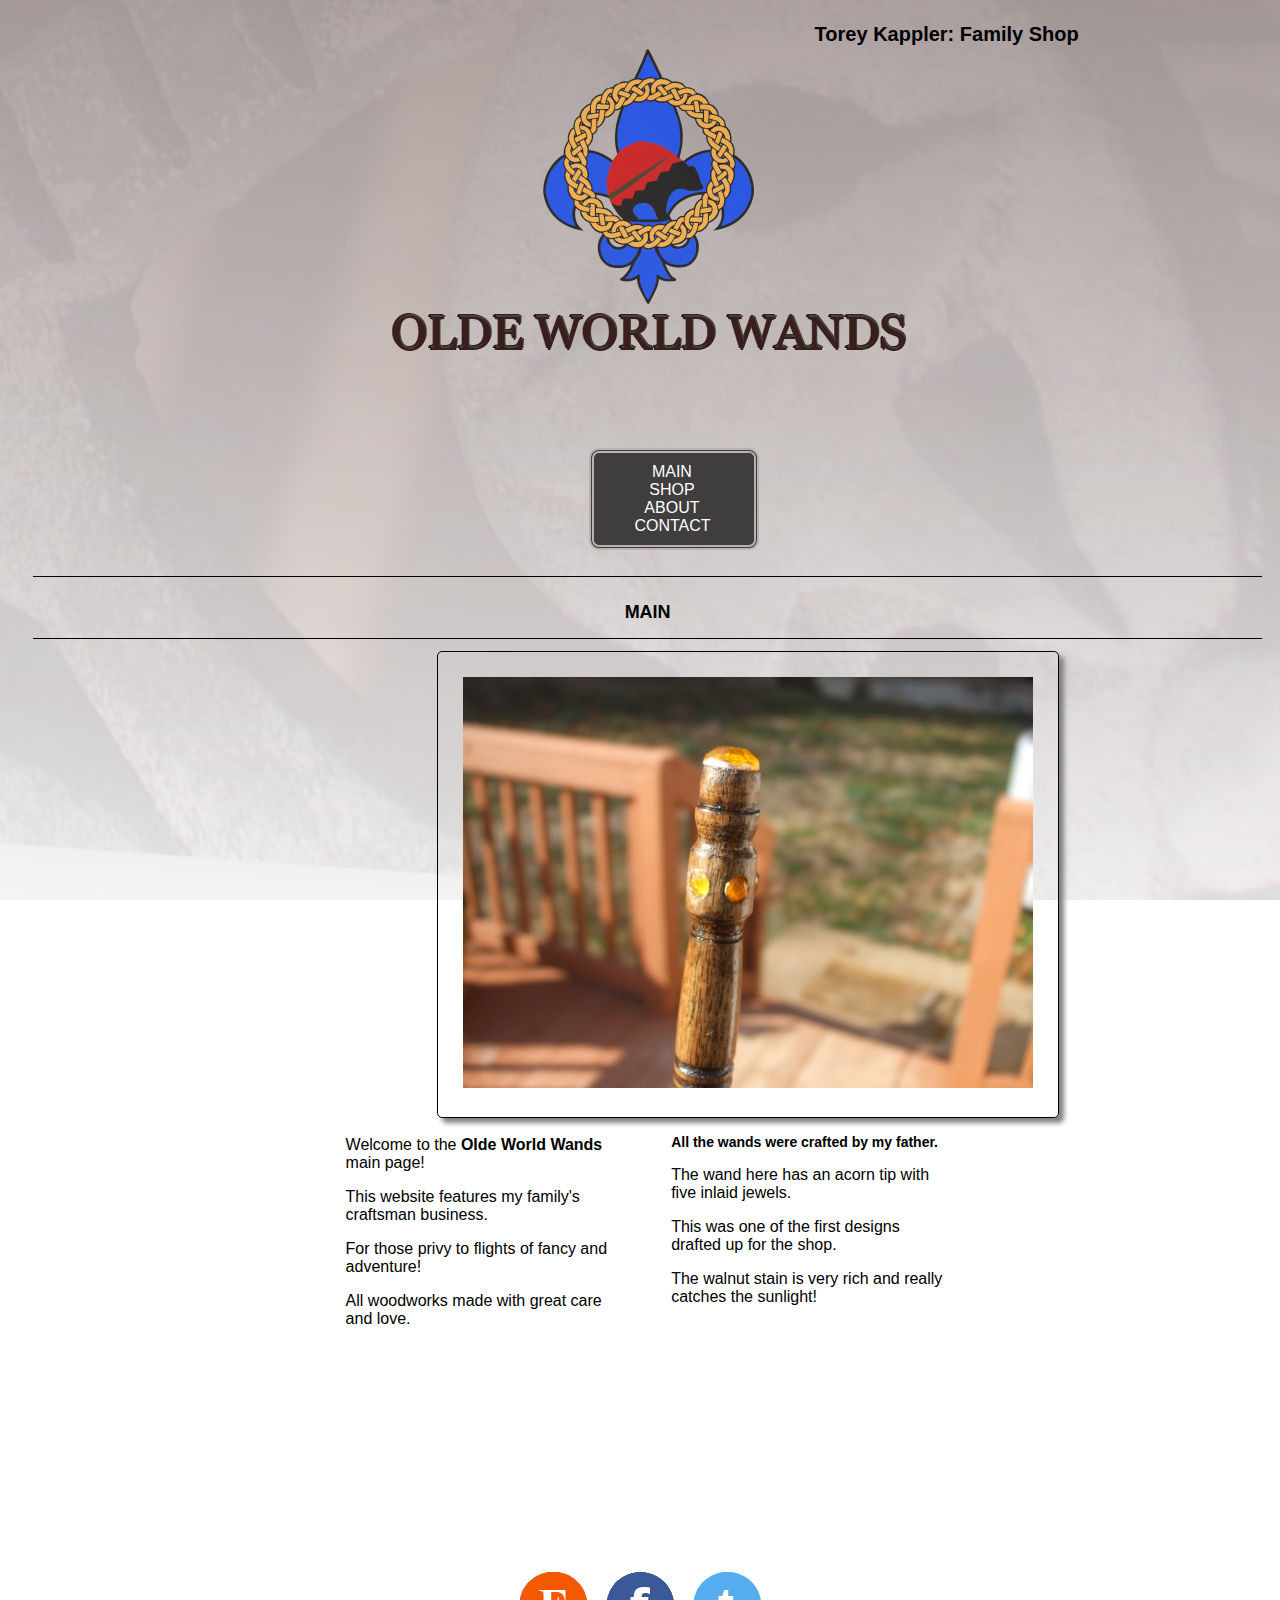
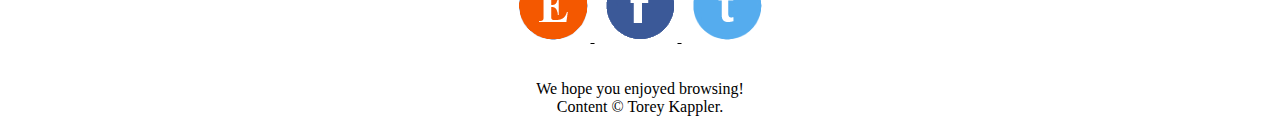
<file: index.html>
<!DOCTYPE html>
<!--Torey Kappler.
	EUP1 Project.-->
<html>

<head>

<link type="text/css" rel="stylesheet" href="stylesheet.css"/>

<meta charset="UTF-8">

<!-- name of business + what the page is.-->
<title>

MAIN:  Olde World Wands

</title>

</head>


<body>

<!-- 1st on page:  needs title with name.-->
<header>

<h1>

Torey Kappler: Family Shop

</h1>

<!--shop logo-->
<div class="logo">

<img id="logo" src="logo2.png" alt="logo"/>

</div>

</header>



<!--begin navigation-->
<div id="navigation">

<nav>

<!--unordered list.-->
<ul>

<!--pages:  index, products, about, contact.-->
<li id="active"><a href="index.html" id="current">MAIN</a></li>

<li><a href="shop.html">SHOP</a></li>

<li><a href="about.html">ABOUT</a></li>

<li><a href="contact.html">CONTACT</a></li>

</ul>
<!--end unordered list.-->

</nav>
<!--end navigation-->

</div>



<section>
<div id="main">
<!--main content.-->
<h2>

MAIN


</h2>
</div>

<div class="table">

<!--table-->
<table>

<!--table header-->
<thead>


</thead>

<!--body-->
<tbody>

<!--row-->
<tr>
<td>
<img id="mainimage" src="mainimage.jpg" alt="mainimage"/> 
</td>
</tr>

</tbody>

</table>
<!--end table-->

</div>

<!--main text-->
<div id="left">
<!--Making this column the left column-->
<div id="lefttext">
<p>Welcome to the <strong>Olde World Wands</strong> main page!</p>
<p>This website features my family's craftsman business.</p>
<p>For those privy to flights of fancy and adventure!</p>
<p>All woodworks made with great care and love.</p>
</div>
</div>
</section>


<!-- secondary content and social links-->
<div id="leftaside">
<aside>

<h3>

All the wands were crafted by my father.

</h3>
<p> The wand here has an acorn tip with five inlaid jewels.</p>
<p>This was one of the first designs drafted up for the shop.</p>
<p>The walnut stain is very rich and really catches the sunlight!</p>
</aside>
</div>





<!--footer-->
<div id="footer">
<a href="https://www.etsy.com/shop/OldeWorldWands" target="_blank">

<img id="etsy" src="etsybutton.png" alt="etsy"/> 

</a>

&nbsp;

<a href="https://www.facebook.com/oldeworldwands?ref=hl" target="_blank">

<img id="facebook" src="facebookbutton.png" alt="facebook"/>

</a>

&nbsp;

<a href="https://twitter.com/OldeWorldWands" target="_blank">

<img id="twitter" src="twitterbutton.png" alt="twitter"/>

</a>

<br>

<br>

<p>

We hope you enjoyed browsing!<br> Content &copy; Torey Kappler.

</p>

</div>

</body>

</html>
</file>
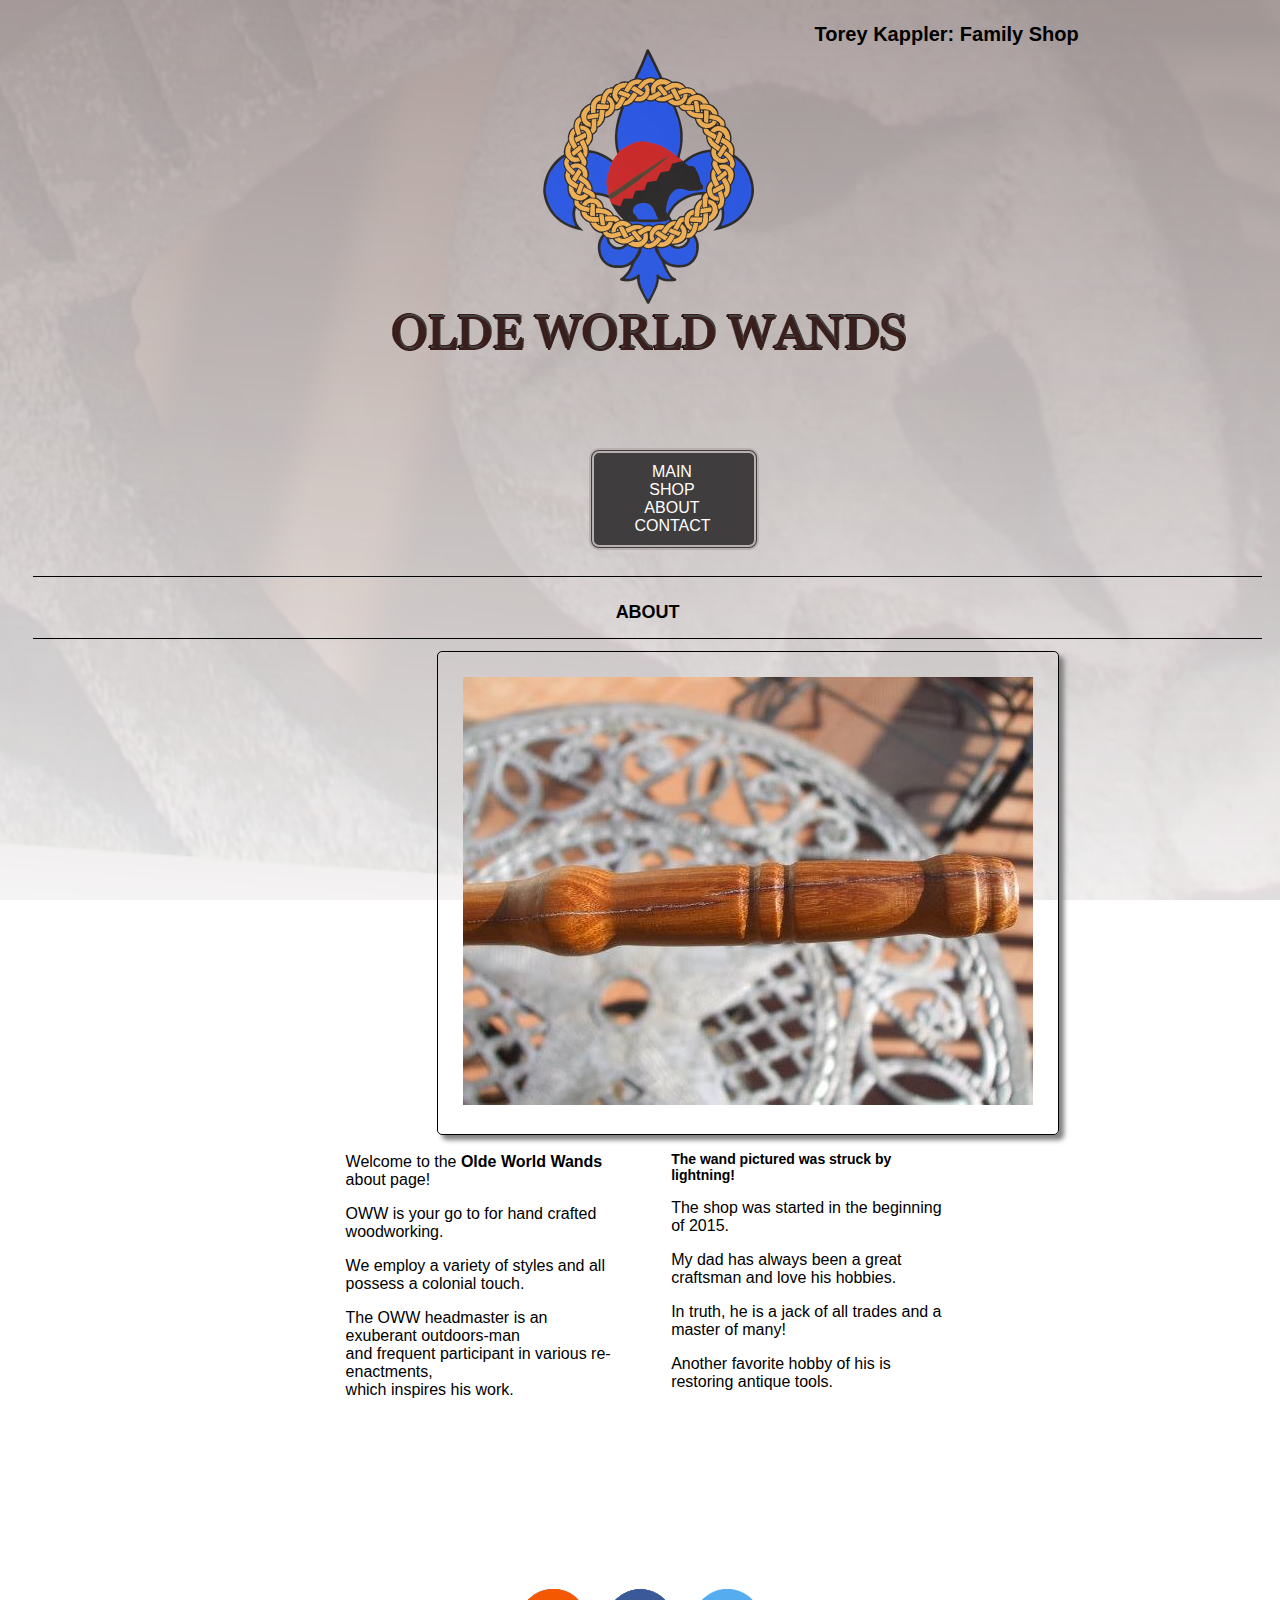
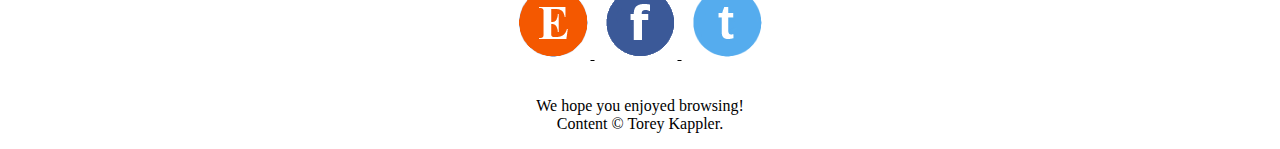
<file: about.html>
<!DOCTYPE html>
<!--Torey Kappler.
EUP1 Project.-->
<html>

<head>

<link type="text/css" rel="stylesheet" href="stylesheet.css"/>

<meta charset="UTF-8">

<!-- name of business + what the page is.-->
<title>

ABOUT: Olde World Wands
</title>

</head>

<body>
<!-- 1st on page: needs title with name.-->

<header>

<h1>

Torey Kappler: Family Shop

</h1>

<!--shop logo-->
<div class="logo">

<img id="logo" src="logo2.png" alt="logo"/>

</div>

</header>

<!--begin navigation-->
<div id="navigation">

<nav>

<!--unordered list.-->

<ul>
<!--pages: index, products, about, contact.-->
<li id="active"><a href="index.html" id="current">MAIN</a></li>
<li><a href="shop.html">SHOP</a></li>
<li><a href="about.html">ABOUT</a></li>
<li><a href="contact.html">CONTACT</a></li>
</ul>

<!--end unordered list.-->
</nav>

<!--end navigation-->

</div>

<section>

<div id="main">

<!--main content.-->

<h2>

ABOUT

</h2>

</div>

<div class="table">

<!--table-->
<table>

<!--body-->

<tbody>

<!--row-->

<tr>

<td>

<img id="about" src="aboutimage.jpg" alt="about"/>

</tr>

</tbody>

</table>

<!--end table-->

</div>
<!--main text-->

<div id="left">

<div id="lefttext">

<p>Welcome to the <strong>Olde World Wands</strong> about page!</p>

<p>OWW is your go to for hand crafted woodworking.</p>

<p>We employ a variety of styles and all possess a colonial touch.</p>

<p>The OWW headmaster is an exuberant outdoors-man <br> and frequent participant in various re-enactments,<br> which inspires his work.</p>
</div>

</div>

</section>

<div id="leftaside">

<!-- secondary content and social links-->
<aside>
<h3>
The wand pictured was struck by lightning!
</h3>
<p>The shop was started in the beginning of 2015.</p>
<p>My dad has always been a great craftsman and love his hobbies.</p>
<p>In truth, he is a jack of all trades and a master of many! </p>
<p>Another favorite hobby of his is restoring antique tools.</p>
</aside>
</div>

<!--footer-->
<div id="footer">
<a href="https://www.etsy.com/shop/OldeWorldWands" target="_blank">
<img id="etsy" src="etsybutton.png" alt="etsy"/>
</a>
&nbsp;
<a href="https://www.facebook.com/oldeworldwands?ref=hl" target="_blank">
<img id="facebook" src="facebookbutton.png" alt="facebook"/>
</a>
&nbsp;
<a href="https://twitter.com/OldeWorldWands" target="_blank">
<img id="twitter" src="twitterbutton.png" alt="twitter"/>
</a>
<br>
<br>
<p>
We hope you enjoyed browsing!<br> Content &copy; Torey Kappler.
</p>
</div>
</body>
</html>
</file>
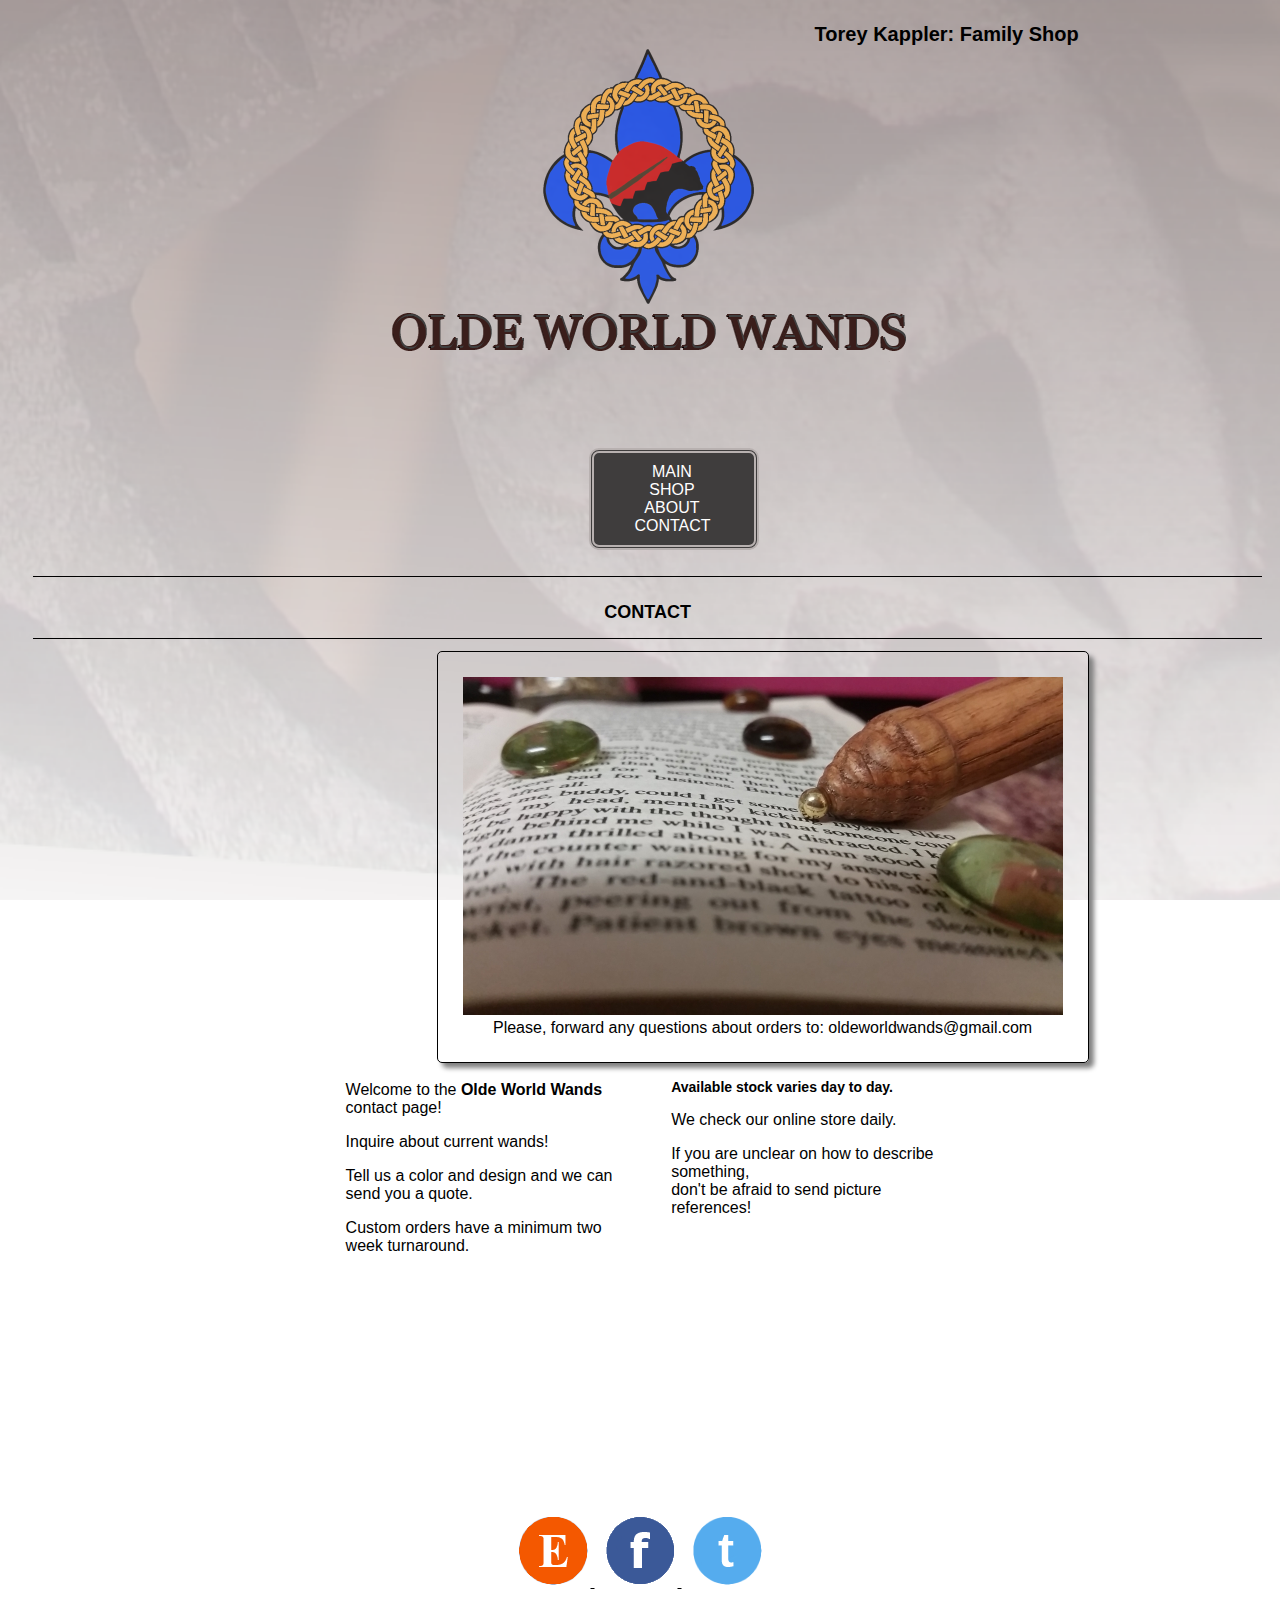
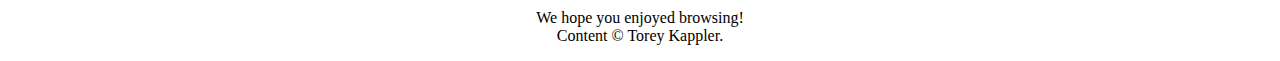
<file: contact.html>
<!DOCTYPE html>
<!--Torey Kappler.
	EUP1 Project.-->

<html>

<head>

<link type="text/css" rel="stylesheet" href="stylesheet.css"/>

<meta charset="UTF-8">

<!-- name of business + what the page is.-->
<title>

CONTACT:  Olde World Wands

</title>

</head>


<body>

<!-- 1st on page:  needs title with name.-->
<header>

<h1>

Torey Kappler: Family Shop

</h1>

<!--shop logo-->
<div class="logo">

<img id="logo" src="logo2.png" alt="logo"/>

</div>
</header>




<!--begin navigation-->
<div id="navigation">

<nav>

<!--unordered list.-->
<ul>

<!--pages:  index, products, about, contact.-->
<li id="active"><a href="index.html" id="current">MAIN</a></li>

<li><a href="shop.html">SHOP</a></li>

<li><a href="about.html">ABOUT</a></li>

<li><a href="contact.html">CONTACT</a></li>

</ul>
<!--end unordered list.-->

</nav>
<!--end navigation-->

</div>



<section>
<div id="main">
<!--main content.-->
<h2>

CONTACT

</h2>
</div>


<div class="table">

<!--table-->
<table>



<!--body-->
<tbody>

<!--row-->
<tr>

<td>
<img id="contact" src="contactimage.jpg" alt="contact"/> 
Please, forward any questions about orders to:

<!-- not a mailto link because not cross-browser friendly-->

oldeworldwands@gmail.com

</td>


</tr>

</tbody>

</table>
<!--end table-->

</div>

<!--main text-->
<div id="left">
<div id="lefttext">
<p>Welcome to the <strong>Olde World Wands</strong> contact page!</p>
<p>Inquire about current wands!</p>
<p>Tell us a color and design and we can send you a quote.</p>
<p>Custom orders have a minimum two week turnaround.</p>
</div>
</div>

</section>




<div id="leftaside">

<!-- secondary content and social links-->
<aside>


<h3>

Available stock varies day to day. 

</h3>
<p>We check our online store daily.</p>
<p>If you are unclear on how to describe something, <br> don't be afraid to send picture references!</p>

</aside>
</div>



<!--footer-->
<div id="footer">

<p>
<a href="https://www.etsy.com/shop/OldeWorldWands" target="_blank">

<img id="etsy" src="etsybutton.png" alt="etsy"/> 

</a>

&nbsp;

<a href="https://www.facebook.com/oldeworldwands?ref=hl" target="_blank">

<img id="facebook" src="facebookbutton.png" alt="facebook"/>

</a>

&nbsp;

<a href="https://twitter.com/OldeWorldWands" target="_blank">

<img id="twitter" src="twitterbutton.png" alt="twitter"/>

</a>
<br>
<br>

We hope you enjoyed browsing!<br> Content &copy; Torey Kappler.


</p>

</div>

</body>

</html>
</file>
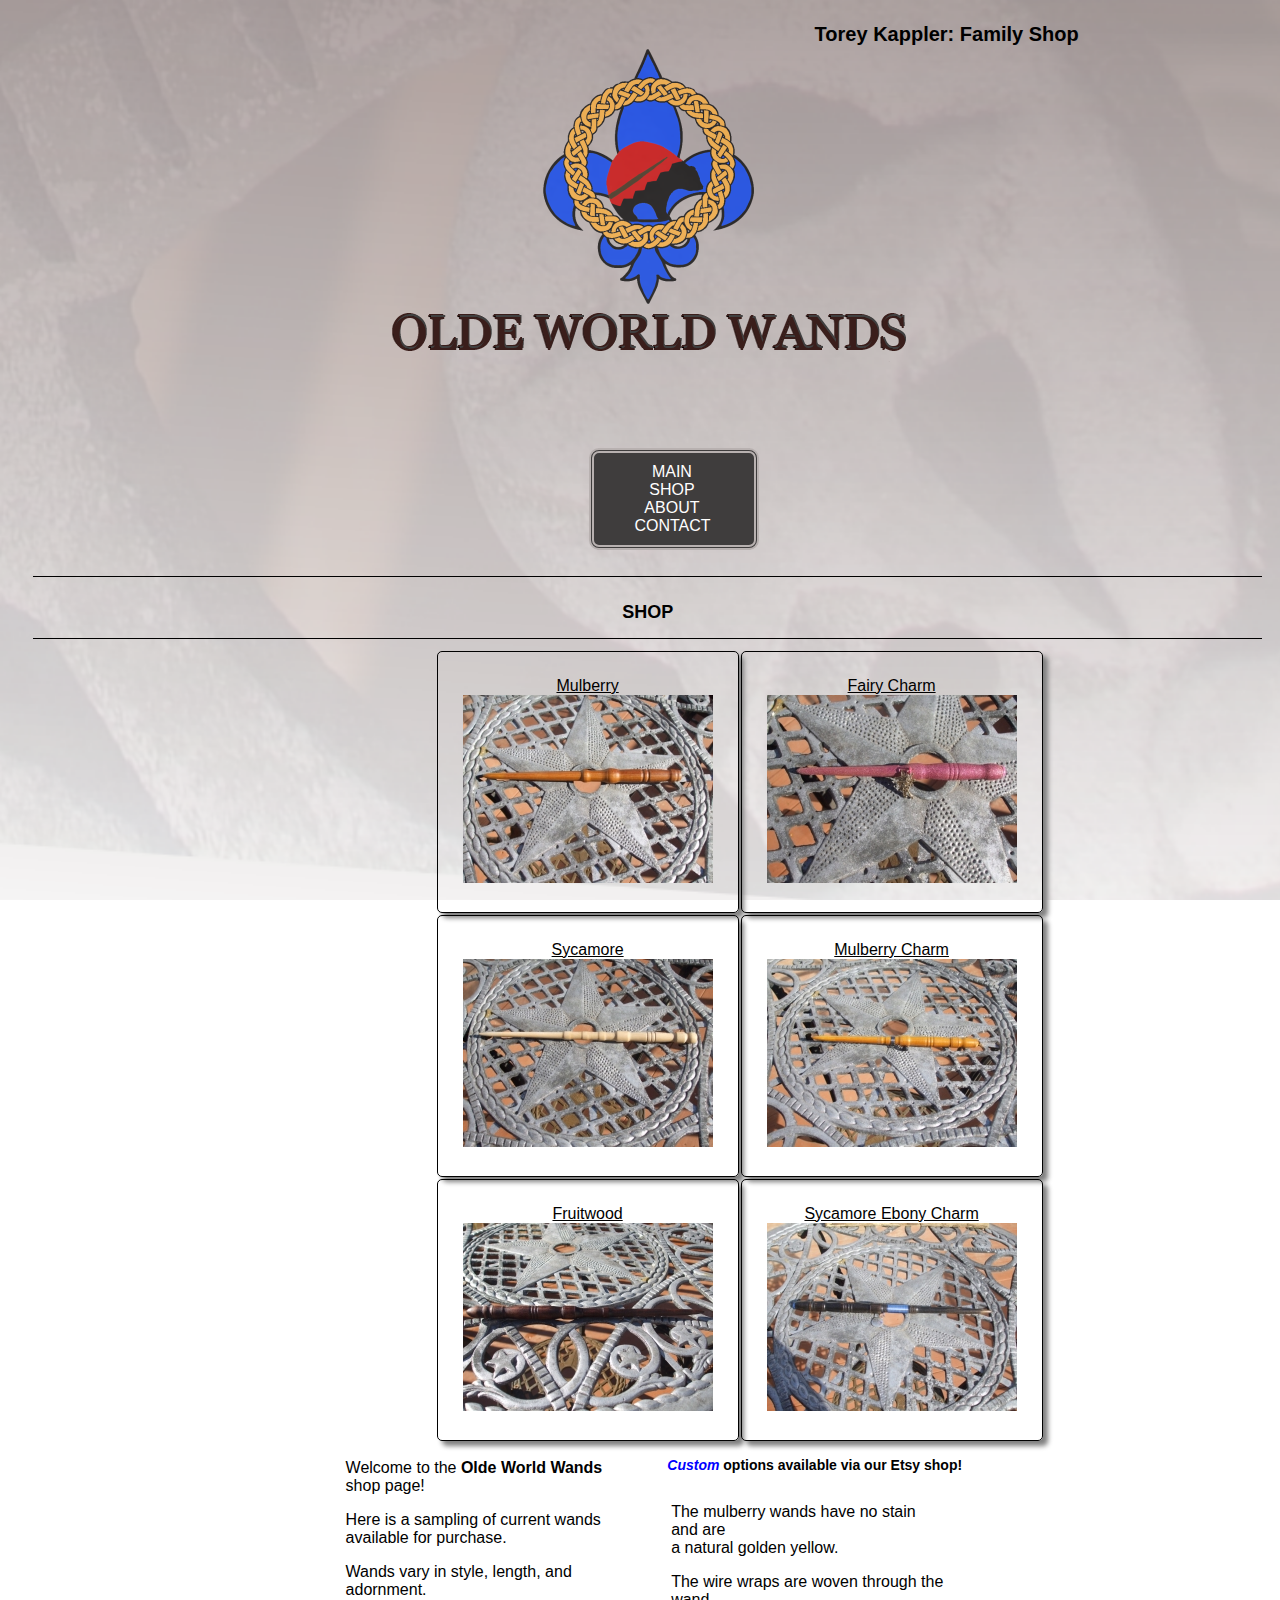
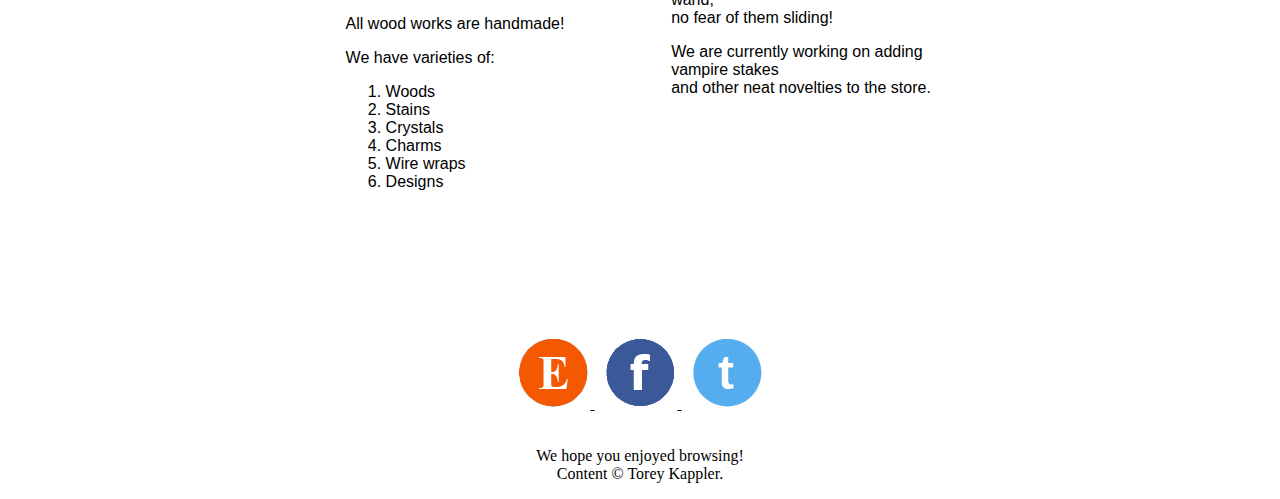
<file: shop.html>
<!DOCTYPE html>
<!--Torey Kappler.
	EUP1 Project.-->
<html>

<head>

<link type="text/css" rel="stylesheet" href="stylesheet.css"/>

<meta charset="UTF-8">

<!-- name of business + what the page is.-->
<title>

SHOP:  Olde World Wands

</title>

</head>


<body>

<!-- 1st on page:  needs title with name.-->
<header>

<h1>

Torey Kappler: Family Shop

</h1>

<!--shop logo-->
<div class="logo">

<img id="logo" src="logo2.png" alt="logo"/>

</div>
</header>




<!--begin navigation-->
<div id="navigation">

<nav>

<!--unordered list.-->
<ul>

<!--pages:  index, products, about, contact.-->
<li id="active"><a href="index.html" id="current">MAIN</a></li>

<li><a href="shop.html">SHOP</a></li>

<li><a href="about.html">ABOUT</a></li>

<li><a href="contact.html">CONTACT</a></li>

</ul>
<!--end unordered list.-->

</nav>
<!--end navigation-->

</div>



<section>
<div id="main">
<!--main content.-->
<h2>

SHOP

</h2>
</div>


<div class="table">

<!--table-->
<table>

<!--table header-->
<thead>


</thead>

<!--body-->
<tbody>

<!--row-->
<tr>

<!--cells-->

<td>

<a href="https://www.etsy.com/listing/218368842/115-inch-mulberry-wand?ref=shop_home_active_2.html" target="_blank">

Mulberry

<img id="mulberry" src="1.jpg" alt="mulberry"/>

</a>

</td>

<td>

<a href="https://www.etsy.com/listing/218363680/775-inch-pink-fairy-charm-wand?ref=shop_home_active_3" target="_blank">

Fairy Charm

<img id ="fairy" src="2.jpg" alt="fairy"/>
</a>
</td>


</tr>

<!--row-->
<tr>

<td>

<a href="https://www.etsy.com/listing/217150928/1375-sycamore-wand?ref=shop_home_active_5" target="_blank">

Sycamore

<img id="sycamore" src="3.jpg" alt="sycamore"/>
</a>
</td>

<td>

<a href="https://www.etsy.com/listing/216767761/975-natural-mulberry-charm-wand?ref=shop_home_active_6" target="_blank">

Mulberry Charm

<img id="mulberrycharm" src="4.jpg" alt="mulberrycharm"/>
</a>
</td>

</tr>

<!--row-->
<tr>

<td>

<a href="https://www.etsy.com/listing/216602437/12-fruitwood-wand-with-red-oak-stain?ref=shop_home_active_7" target="_blank">

Fruitwood

<img id="fruitwood" src="5.jpg" alt="fruitwood"/>
</a>
</td>

<td>
 
<a href="https://www.etsy.com/listing/222051639/custom-listing-classic-good-witchbad?ref=shop_home_active_1" target="_blank">

Sycamore Ebony Charm

<img id="sycamoreebony" src="6.jpg" alt="sycamoreebony"/>
</a>
</td>
</tr>

</tbody>

</table>
<!--end table-->

</div>

<!--main text-->
<div id="left">
<div id="lefttext">

<p>Welcome to the <strong>Olde World Wands</strong> shop page!</p>

<p>Here is a sampling of current wands available for purchase.</p>

<p>Wands vary in style, length, and adornment.</p>

<p>All wood works are handmade!</p>

<p> We have varieties of:</p>

<!--ordered list-->
<ol>

<li>Woods</li>

<li>Stains</li>

<li>Crystals</li>

<li>Charms</li>

<li>Wire wraps</li>

<li>Designs</li>

</ol>
</div>
</div>
</section>






<!-- secondary content and social links-->
<aside>


<h3>

<span style="color:blue">&nbsp;&nbsp;&nbsp;&nbsp;&nbsp;&nbsp;&nbsp;&nbsp;&nbsp;&nbsp;&nbsp;&nbsp;<em>Custom </em></span> options available via our Etsy shop!

</h3>
<div id="leftaside">
<p>The mulberry wands have no stain and are <br>a natural golden yellow.</p>
<p>The wire wraps are woven through the wand, <br>no fear of them sliding!</p>
<p>We are currently working on adding vampire stakes <br> and other neat novelties to the store.</p>
</div>
</aside>


<!--footer-->
<div id="footer">
<a href="https://www.etsy.com/shop/OldeWorldWands" target="_blank">

<img id="etsy" src="etsybutton.png" alt="etsy"/> 

</a>

&nbsp;

<a href="https://www.facebook.com/oldeworldwands?ref=hl" target="_blank">

<img id="facebook" src="facebookbutton.png" alt="facebook"/>

</a>

&nbsp;

<a href="https://twitter.com/OldeWorldWands" target="_blank">

<img id="twitter" src="twitterbutton.png" alt="twitter"/>

</a>
<br>
<br>
<p>

We hope you enjoyed browsing! <br>Content &copy; Torey Kappler.

</p>

</div>

</body>

</html>
</file>
<file: stylesheet.css>
/*Torey Kappler.
	EUP1 Project.*/

/*body stuff*/

body {
    background-image: url("background2.png");
	background-repeat:  no-repeat;
	background-attachment:  fixed;
	background-size:  cover;
	
}


/*table stuff*/
table{
	border: none;
	font-family:  Palatino Linotype, sans-serif;
	text-align: center;
	
	
	
} 

td {
	border-radius:  5px;
	border:  1px groove black;
	padding: 25px;
	box-shadow: 5px 5px 5px #808080;

}

.table{
	font-family: Palatino Linotype, sans-serif;
	text-align: center;
	margin-right:  auto;
	margin-left:  auto;
	width:  32.5%;
	
}

/*header stuff*/
header{
	font-family:  Palatino Linotype, sans-serif;
	font-size:  10px;
	text-align:  center; 
	
}
h1{ position: absolute; 
	top: 10px;
	left: 789px;
	text-align: center;  
	margin-left:2%;}



/*display logo*/
.logo{
	display: block;
	margin-left: 2%;
	margin-right: auto;
	top: 10px;
	padding: 20px;
	

}
/*Requirement fix: relative positioning*/
/*nav stuff*/
#navigation{
	position: relative;
	left: 44%;
	margin-left: 2%;
}


/*navigation list display*/
ul{ 
	font-family:  Palatino Linotype, sans-serif;
	display: inline-block;
	list-style: none;
    text-align: center;
	padding-top: 10px;
	padding-right: 45px;
	padding-bottom: 10px;
	border-radius:  10px;
	border: 5px double #B8B1B0;
	width: 75px;
	background-color: #3F3D3D

}

ul a {
	text-decoration: none;
    color: #FFFFFF;

}

ul a:hover{
	text-decoration: none;
    color: #000000;
    background-color: #E1DFDE;
	
}

a{
	color:  black;
}
/*primary content*/
#main{
	border-top:  1px groove black;
	border-bottom: 1px groove black;
	font-family:  Palatino Linotype, sans-serif;
	text-align:  center;
	margin: 10px 10px 10px 10px;
	padding-top:  10px;
	font-size: 12px;
	color:  black;
	margin-left: 2%;
	position: relative;
	min-height: 100%;
	
	

}

/*Requirement fix:  2 elements side-by-side*/
#left{
	width: 640px;
	margin: 0 auto;
	

}

#lefttext, #leftaside{
	font-family:  Palatino Linotype, sans-serif;
	float: left;
	min-height: 450px;
	color: black;
	margin-left: 4%;
	font-size: 16px;
	
}

#lefttext{
	width: 275px;
	

}
#leftaside{
	width: 275px;

}


/*secondary content*/
h3{
	font-family:  Palatino Linotype, sans-serif;
	font-size: 14px;


	
}

aside{
	
	font-family:  Palatino Linotype, sans-serif;
	text-align: left;	
}

#footer{ 


clear: both;
text-align: center;

}
</file>
